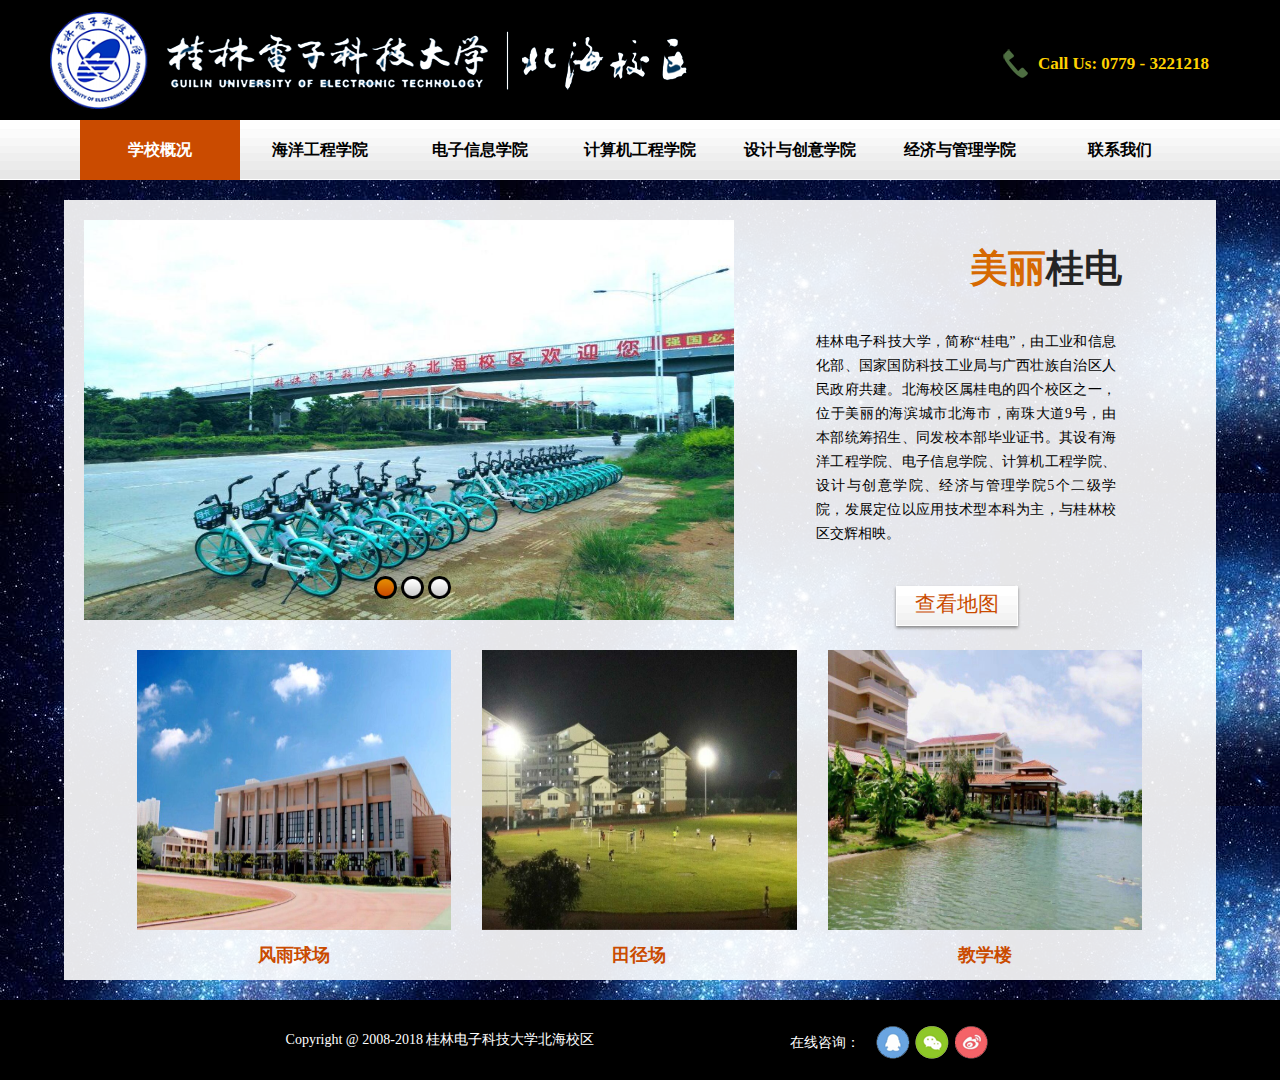
<file: index.html>
<!doctype html>
<html>
<head>
<meta charset="utf-8">
<title>桂电北海校区校园网</title>
<link rel="stylesheet" type="text/css" href="style.css">
</head>

<body>
<!--顶部区域-->
<header>
  <div class="top-row">
    <div class="main">
      <div class="wrapper"> 
        <!--logo-->
        <div class="logo1"></div>
        <div class="logo2"></div>
        <!--背景切换按钮-->
        <div class="call"><img src="contacts01.png" alt=""> <span>Call Us:  0779 - 3221218</span> </div>
      </div>
    </div>
  </div>
  <div class="clear"></div>
  <!--导航菜单区域-->
  <div class="menu-row">
    <div class="menu-border">
      <div class="mains">
        <nav>
          <ul class="menu">
            <a class="active" href="index.html">
            <li>学校概况</li>
            </a> <a href="one.html">
            <li>海洋工程学院</li>
            </a> <a href="two.html">
            <li>电子信息学院</li>
            </a> <a href="three.html">
            <li>计算机工程学院</li>
            </a> <a href="four.html">
            <li>设计与创意学院</li>
            </a> <a href="five.html">
            <li>经济与管理学院</li>
            </a> <a href="contacts.html">
            <li class="last">联系我们</li>
            </a>
          </ul>
        </nav>
      </div>
    </div>
  </div>
</header>
<!--内容-->
<div class="content">
  <div class="main">
    <div class="top"> 
      
      <!--轮播图-->
      <div class="slider" id="slider">
        <ul class="items" id="items">
          <li><img src="index01.jpg" width="650px" height="400px"></li>
          <li><img src="index02.jpg" width="650px" height="400px"></li>
          <li><img src="index03.jpg" width="650px" height="400px"></li>
        </ul>
        <ul class="pags" id="pags">
          <li class="current"><a>1</a></li>
          <li><a>2</a></li>
          <li><a>3</a></li>
        </ul>
      </div>
      <!--内容简介-->
      <div class="read"> <strong class="title"> <strong>美丽</strong><em>桂电</em> </strong>
        <p>桂林电子科技大学，简称“桂电”，由工业和信息化部、国家国防科技工业局与广西壮族自治区人民政府共建。北海校区属桂电的四个校区之一，位于美丽的海滨城市北海市，南珠大道9号，由本部统筹招生、同发校本部毕业证书。其设有海洋工程学院、电子信息学院、计算机工程学院、设计与创意学院、经济与管理学院5个二级学院，发展定位以应用技术型本科为主，与桂林校区交辉相映。</p>
        <a class="button-1" target="_self" href="https://720yun.com/t/bbb28ab5acw#scene_id=831792">查看地图</a> </div>
    </div>
    <div class="clear"></div>
    <div class="bottom">
      <div class="food">
        <div class="img"> <img src="index04.png" width="100%" height="100%"> </div>
        <div class="name">风雨球场</div>
      </div>
      <div class="food">
        <div class="img"> <img src="index05.jpg" width="100%" height="100%"> </div>
        <div class="name">田径场</div>
      </div>
      <div class="food">
        <div class="img"> <img src="index06.jpg" width="100%" height="100%"> </div>
        <div class="name">教学楼</div>
      </div>
    </div>
  </div>
</div>
<div class="clear"></div>
<!--footer-->
<footer>
  <div class="main">
    <div class="copy">Copyright @ 2008-2018 桂林电子科技大学北海校区</div>
    <div class="contact">
      <ul class="list-services">
        <li>在线咨询：</li>
        <li><a class="tooltips" target="_blank" title="facebook" href="http://wpa.qq.com/msgrd?v=3&uin=2759412263&site=qq&menu=yes"></a></li>
        <li class="item-1"><a class="tooltips" target="_blank" title="twitter" href="http://wpa.qq.com/msgrd?v=3&uin=2759412263&site=qq&menu=yes"></a></li>
        <li class="item-2"><a class="tooltips" target="_blank" title="linkedin" href="http://wpa.qq.com/msgrd?v=3&uin=2759412263&site=qq&menu=yes"></a></li>
        <li>
          <iframe src="anthem.mp3" allow="autoplay" style="display:none" id="iframeAudio"></iframe>
        </li>
      </ul>
    </div>
  </div>
</footer>
<script type="text/javascript" src="javascript.js"></script>
</body>
</html>
</file>
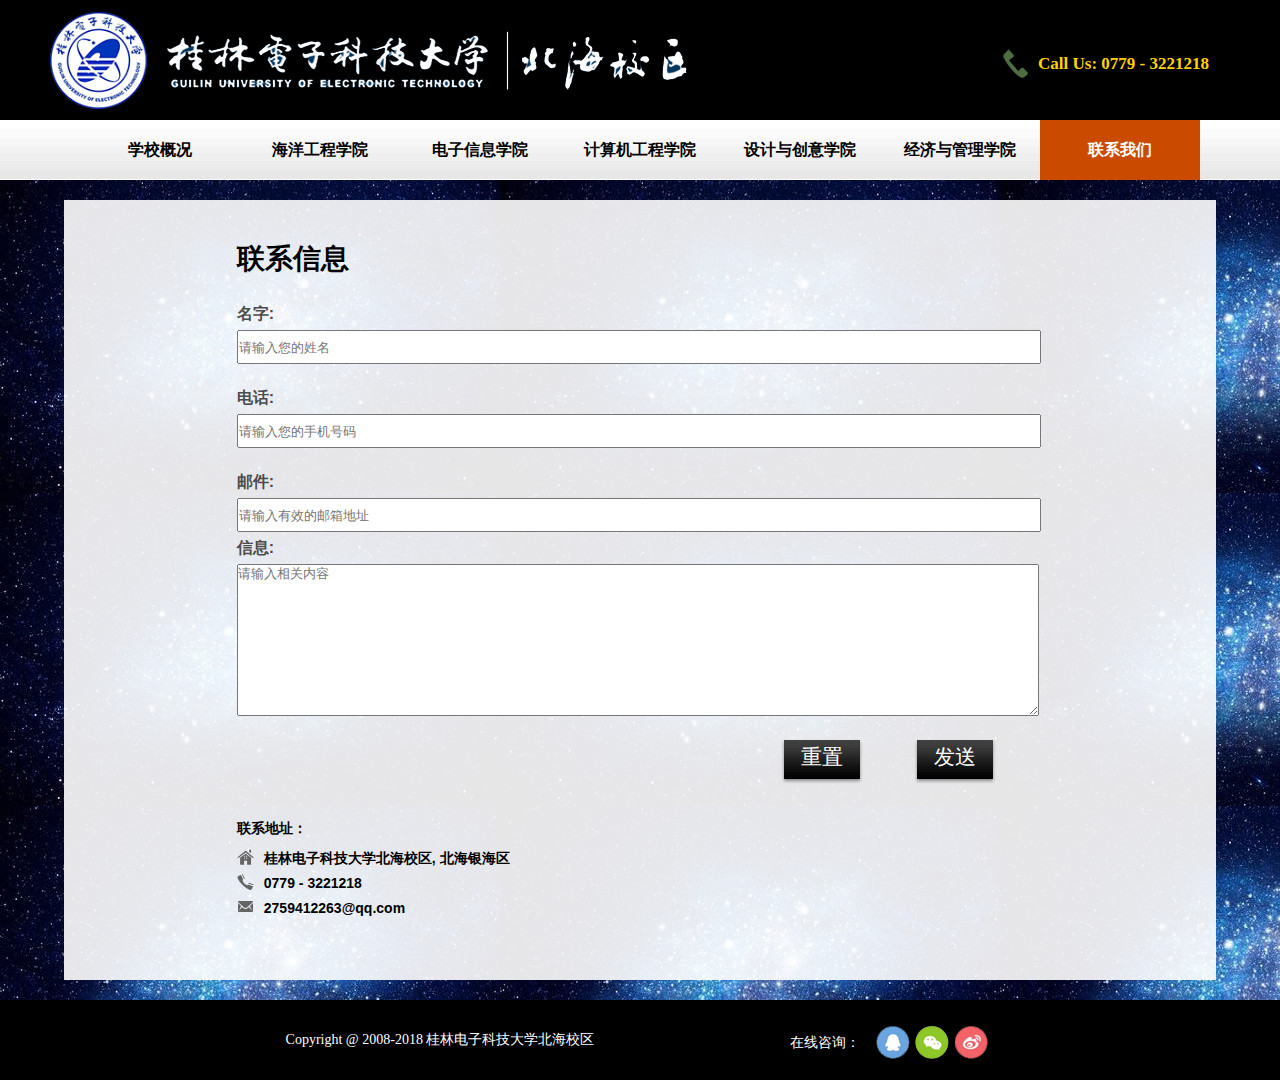
<file: contacts.html>
<!doctype html>
<html>
<head>
<meta charset="utf-8">
<title>桂电北海校区校园网</title>
<link rel="stylesheet" type="text/css" href="style.css">
</head>

<body>
<!--顶部区域-->
<header>
  <div class="top-row">
    <div class="main">
      <div class="wrapper"> 
        <!--logo-->
        <div class="logo1"></div>
        <div class="logo2"></div>
        <!--背景切换按钮-->
        <div class="call"><img src="contacts01.png" alt=""> <span>Call Us:  0779 - 3221218</span></div>
      </div>
    </div>
  </div>
  <div class="clear"></div>
  <!--导航菜单区域-->
  <div class="menu-row">
    <div class="menu-border">
      <div class="mains">
        <nav>
          <ul class="menu">
            <a href="index.html">
            <li>学校概况</li>
            </a> <a href="one.html">
            <li>海洋工程学院</li>
            </a> <a href="two.html">
            <li>电子信息学院</li>
            </a> <a href="three.html">
            <li>计算机工程学院</li>
            </a> <a href="four.html">
            <li>设计与创意学院</li>
            </a> <a href="five.html">
            <li>经济与管理学院</li>
            </a> <a href="contacts.html" class="active">
            <li class="last">联系我们</li>
            </a>
          </ul>
        </nav>
      </div>
    </div>
  </div>
</header>
<!--内容-->
<div class="content">
  <div class="main">
    <div class="left"> 
      <!--表单内容-->
      <div class="form">
        <h3>联系信息</h3>
        <div class="p3">
          <form method="post">
            <label><span class="text-form">名字:</span>
              <input name="p1" type="text" placeholder="请输入您的姓名" required/>
            </label>
            <br/>
            <label><span class="text-form">电话:</span>
              <input name="p1" type="tel" placeholder="请输入您的手机号码" required/>
            </label>
            <br/>
            <label><span class="text-form">邮件:</span>
              <input name="p2" type="text" placeholder="请输入有效的邮箱地址" required/>
            </label>
            <div class="text-form">信息:</div>
            <div class="extra-wrap">
              <textarea placeholder="请输入相关内容"></textarea>
              <div class="clear"></div>
              <div class="buttons"> <a class="button-2" href="contacts.html">重置</a> <a class="button-2" href="contacts.html" onclick="alert('发送成功，感谢您的联系！')";>发送</a></div>
            </div>
          </form>
        </div>
      </div>
      <!--联系方式-->
      <div class="method">
        <div class="dark">联系地址：</div>
        <div class="dark"> <span class="img"><img src="contacts02.png"></span><span>桂林电子科技大学北海校区, 北海银海区</span> </div>
        <div class="dark"> <span class="img"><img src="contacts03.png"></span><span>0779 - 3221218</span> </div>
        <div class="dark"> <span class="img"><img src="contacts04.png"></span><span>2759412263@qq.com</span> </div>
      </div>
    </div>
  </div>
</div>
<div class="clear"></div>
<!--footer-->
<footer>
  <div class="main">
    <div class="copy">Copyright @ 2008-2018 桂林电子科技大学北海校区</div>
    <div class="contact">
      <ul class="list-services">
        <li>在线咨询：</li>
        <li><a class="tooltips" target="_blank" title="facebook" href="http://wpa.qq.com/msgrd?v=3&uin=2759412263&site=qq&menu=yes"></a></li>
        <li class="item-1"><a class="tooltips" target="_blank" title="twitter" href="http://wpa.qq.com/msgrd?v=3&uin=2759412263&site=qq&menu=yes"></a></li>
        <li class="item-2"><a class="tooltips" target="_blank" title="linkedin" href="http://wpa.qq.com/msgrd?v=3&uin=2759412263&site=qq&menu=yes"></a></li>
      </ul>
    </div>
  </div>
</footer>
<script type="text/javascript" src="scrollbar.js"></script>
</body>
</html>
</file>
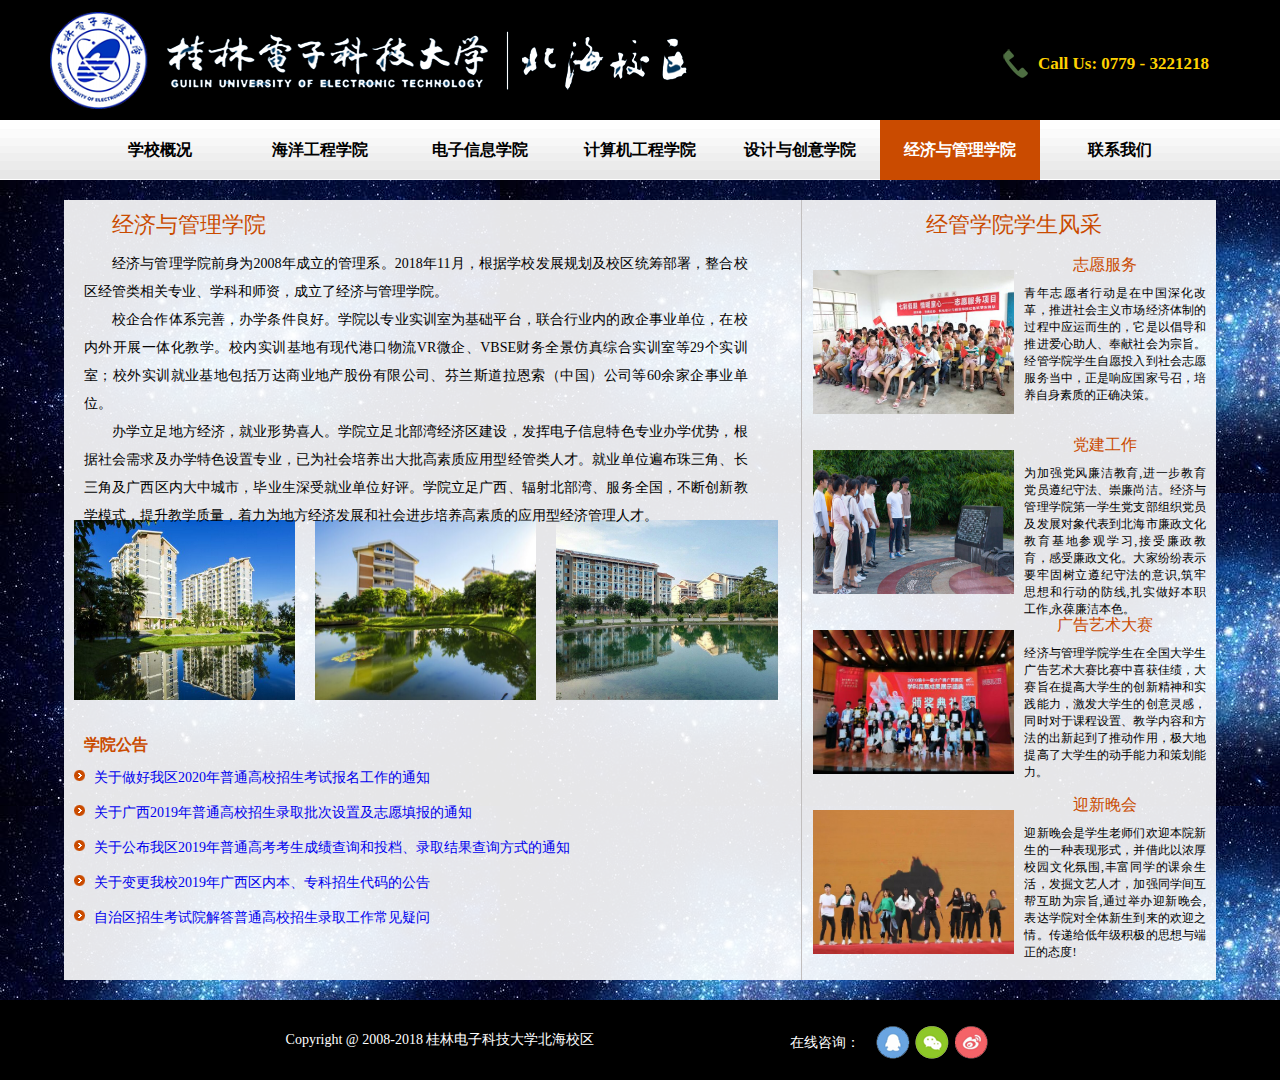
<file: five.html>
<!doctype html>
<html>
<head>
<meta charset="utf-8">
<title>桂电北海校区校园网</title>
<link rel="stylesheet" type="text/css" href="style.css">
</head>

<body>
<!--顶部区域-->
<header>
  <div class="top-row">
    <div class="main">
      <div class="wrapper"> 
        <!--logo-->
        <div class="logo1"></div>
        <div class="logo2"></div>
        <!--背景切换按钮-->
        <div class="call"><img src="contacts01.png" alt=""> <span>Call Us:  0779 - 3221218</span> </div>
      </div>
    </div>
  </div>
  <div class="clear"></div>
  <!--导航菜单区域-->
  <div class="menu-row">
    <div class="menu-border">
      <div class="mains">
        <nav>
          <ul class="menu">
            <a href="index.html">
            <li>学校概况</li>
            </a> <a href="one.html">
            <li>海洋工程学院</li>
            </a> <a href="two.html">
            <li>电子信息学院</li>
            </a> <a href="three.html">
            <li>计算机工程学院</li>
            </a> <a href="four.html">
            <li>设计与创意学院</li>
            </a> <a href="five.html" class="active">
            <li>经济与管理学院</li>
            </a> <a href="contacts.html">
            <li class="last">联系我们</li>
            </a>
          </ul>
        </nav>
      </div>
    </div>
  </div>
</header>
<!--内容-->
<div class="content">
  <div class="main"> 
    <!--左边-->
    <div class="left-content">
      <div class="top-content">
        <div class="title1">经济与管理学院</div>
        <div class="introduce"> 经济与管理学院前身为2008年成立的管理系。2018年11月，根据学校发展规划及校区统筹部署，整合校区经管类相关专业、学科和师资，成立了经济与管理学院。<br/>
          <p>校企合作体系完善，办学条件良好。学院以专业实训室为基础平台，联合行业内的政企事业单位，在校内外开展一体化教学。校内实训基地有现代港口物流VR微企、VBSE财务全景仿真综合实训室等29个实训室；校外实训就业基地包括万达商业地产股份有限公司、芬兰斯道拉恩索（中国）公司等60余家企事业单位。</p>
          <p>办学立足地方经济，就业形势喜人。学院立足北部湾经济区建设，发挥电子信息特色专业办学优势，根据社会需求及办学特色设置专业，已为社会培养出大批高素质应用型经管类人才。就业单位遍布珠三角、长三角及广西区内大中城市，毕业生深受就业单位好评。学院立足广西、辐射北部湾、服务全国，不断创新教学模式，提升教学质量，着力为地方经济发展和社会进步培养高素质的应用型经济管理人才。</p>
        </div>
        <div class="show">
          <div class="showImg"> <img src="five01.png" width="100%" height="100%"> </div>
          <div class="showImg"> <img src="five02.png" width="100%" height="100%"> </div>
          <div class="showImg"> <img src="five03.jpg" width="100%" height="100%"> </div>
        </div>
      </div>
      <div class="bottom-content">
        <div class="relative">学院公告</div>
        <div class="news">
          <div class="icon"> <img src="share01.png"> </div>
          <div class="new"> <a href="https://www.guet.edu.cn/zs/info/1057/2206.htm">关于做好我区2020年普通高校招生考试报名工作的通知</a> </div>
        </div>
        <div class="news">
          <div class="icon"> <img src="share01.png"> </div>
          <div class="new"> <a href="https://www.guet.edu.cn/zs/info/1057/2114.htm">关于广西2019年普通高校招生录取批次设置及志愿填报的通知</a> </div>
        </div>
        <div class="news">
          <div class="icon"> <img src="share01.png"> </div>
          <div class="new"> <a href="https://www.guet.edu.cn/zs/info/1057/2115.htm">关于公布我区2019年普通高考考生成绩查询和投档、录取结果查询方式的通知</a> </div>
        </div>
        <div class="news">
          <div class="icon"> <img src="share01.png"> </div>
          <div class="new"> <a href="https://www.guet.edu.cn/zs/info/1057/2094.htm">关于变更我校2019年广西区内本、专科招生代码的公告</a> </div>
        </div>
        <div class="news">
          <div class="icon"> <img src="share01.png"> </div>
          <div class="new"> <a href="https://www.guet.edu.cn/zs/info/1057/1630.htm">自治区招生考试院解答普通高校招生录取工作常见疑问</a> </div>
        </div>
      </div>
    </div>
    <div class="splice"></div>
    <!--右边-->
    <div class="right-content">
      <div class="scenery">经管学院学生风采</div>
      <div class="items">
        <div class="items-left"> <img src="five04.png" width="100%" height="80%"> </div>
        <div class="items-right">
          <div class="items-title">志愿服务</div>
          <div class="items-content"> 青年志愿者行动是在中国深化改革，推进社会主义市场经济体制的过程中应运而生的，它是以倡导和推进爱心助人、奉献社会为宗旨。经管学院学生自愿投入到社会志愿服务当中，正是响应国家号召，培养自身素质的正确决策。 </div>
        </div>
      </div>
      <div class="items">
        <div class="items-left"> <img src="five05.png" width="100%" height="80%"> </div>
        <div class="items-right">
          <div class="items-title">党建工作</div>
          <div class="items-content"> 为加强党风廉洁教育,进一步教育党员遵纪守法、崇廉尚洁。经济与管理学院第一学生党支部组织党员及发展对象代表到北海市廉政文化教育基地参观学习,接受廉政教育，感受廉政文化。大家纷纷表示要牢固树立遵纪守法的意识,筑牢思想和行动的防线,扎实做好本职工作,永葆廉洁本色。 </div>
        </div>
      </div>
      <div class="items">
        <div class="items-left"> <img src="five06.png" width="100%" height="80%"> </div>
        <div class="items-right">
          <div class="items-title">广告艺术大赛</div>
          <div class="items-content"> 经济与管理学院学生在全国大学生广告艺术大赛比赛中喜获佳绩，大赛旨在提高大学生的创新精神和实践能力，激发大学生的创意灵感，同时对于课程设置、教学内容和方法的出新起到了推动作用，极大地提高了大学生的动手能力和策划能力。 </div>
        </div>
      </div>
      <div class="items">
        <div class="items-left"> <img src="five07.png" width="100%" height="80%"> </div>
        <div class="items-right">
          <div class="items-title">迎新晚会</div>
          <div class="items-content"> 迎新晚会是学生老师们欢迎本院新生的一种表现形式，并借此以浓厚校园文化氛围,丰富同学的课余生活，发掘文艺人才，加强同学间互帮互助为宗旨,通过举办迎新晚会,表达学院对全体新生到来的欢迎之情。传递给低年级积极的思想与端正的态度! </div>
        </div>
      </div>
    </div>
  </div>
</div>
<div class="clear"></div>
<!--footer-->
<footer>
  <div class="main">
    <div class="copy">Copyright @ 2008-2018 桂林电子科技大学北海校区</div>
    <div class="contact">
      <ul class="list-services">
        <li>在线咨询：</li>
        <li><a class="tooltips" target="_blank" title="facebook" href="http://wpa.qq.com/msgrd?v=3&uin=2759412263&site=qq&menu=yes"></a></li>
        <li class="item-1"><a class="tooltips" target="_blank" title="twitter" href="http://wpa.qq.com/msgrd?v=3&uin=2759412263&site=qq&menu=yes"></a></li>
        <li class="item-2"><a class="tooltips" target="_blank" title="linkedin" href="http://wpa.qq.com/msgrd?v=3&uin=2759412263&site=qq&menu=yes"></a></li>
      </ul>
    </div>
  </div>
</footer>
</body>
</html>
</file>
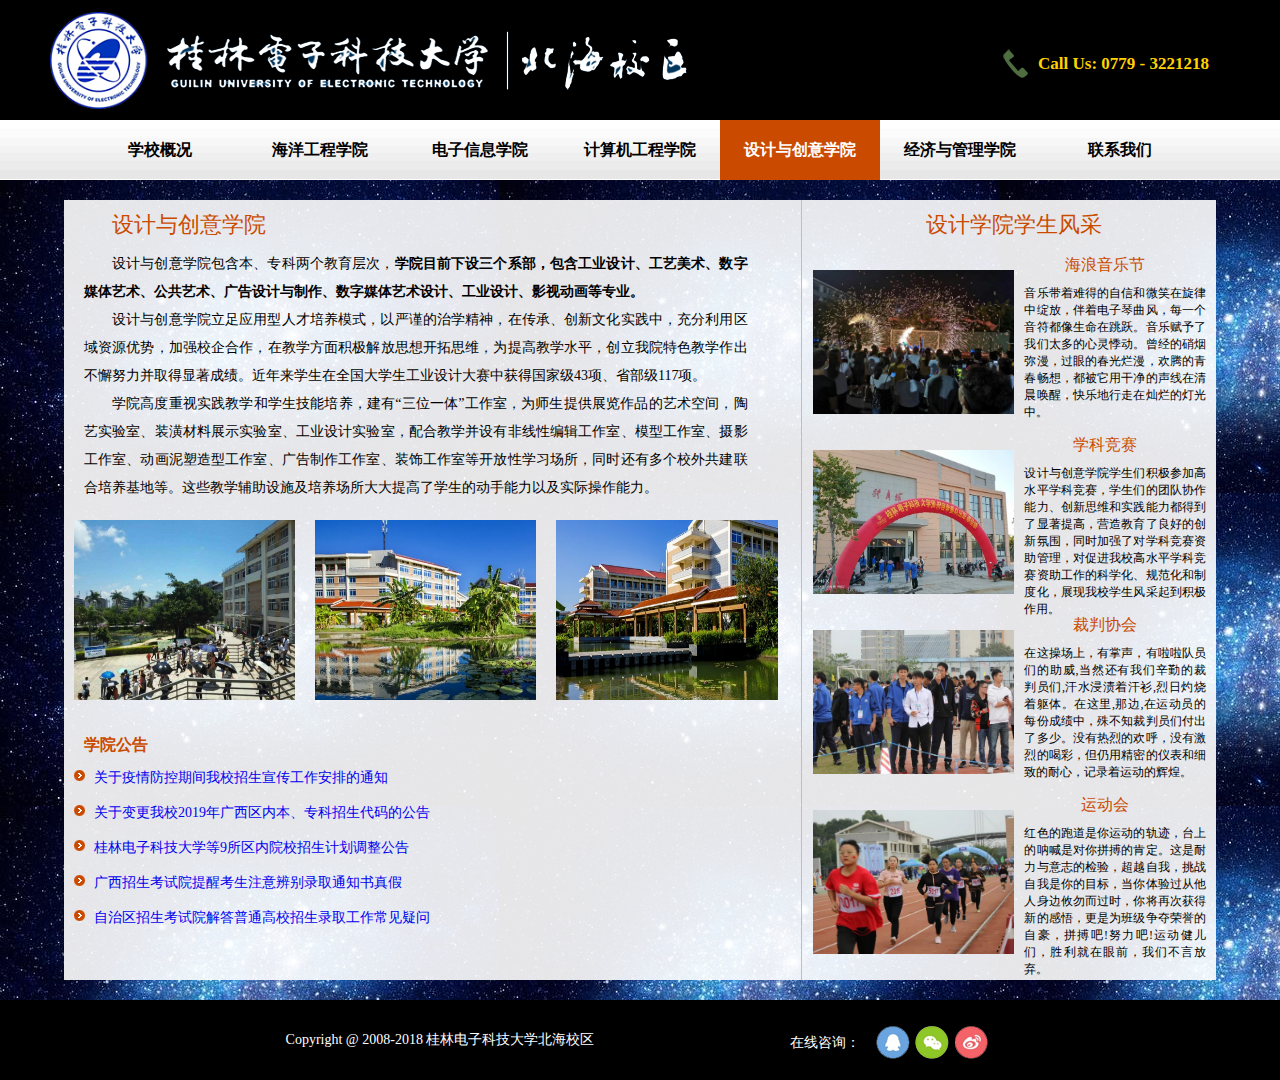
<file: four.html>
<!doctype html>
<html>
<head>
<meta charset="utf-8">
<title>桂电北海校区校园网</title>
<link rel="stylesheet" type="text/css" href="style.css">
</head>

<body>
<!--顶部区域-->
<header>
  <div class="top-row">
    <div class="main">
      <div class="wrapper"> 
        <!--logo-->
        <div class="logo1"></div>
        <div class="logo2"></div>
        <!--背景切换按钮-->
        <div class="call"><img src="contacts01.png" alt=""> <span>Call Us:  0779 - 3221218</span> </div>
      </div>
    </div>
  </div>
  <div class="clear"></div>
  <!--导航菜单区域-->
  <div class="menu-row">
    <div class="menu-border">
      <div class="mains">
        <nav>
          <ul class="menu">
            <a href="index.html">
            <li>学校概况</li>
            </a> <a href="one.html">
            <li>海洋工程学院</li>
            </a> <a href="two.html">
            <li>电子信息学院</li>
            </a> <a href="three.html">
            <li>计算机工程学院</li>
            </a> <a href="four.html" class="active">
            <li>设计与创意学院</li>
            </a> <a href="five.html">
            <li>经济与管理学院</li>
            </a> <a href="contacts.html">
            <li class="last">联系我们</li>
            </a>
          </ul>
        </nav>
      </div>
    </div>
  </div>
</header>
<!--内容-->
<div class="content">
  <div class="main"> 
    <!--左边-->
    <div class="left-content">
      <div class="top-content">
        <div class="title1">设计与创意学院</div>
        <div class="introduce"> 设计与创意学院包含本、专科两个教育层次，<b>学院目前下设三个系部，包含工业设计、工艺美术、数字媒体艺术、公共艺术、广告设计与制作、数字媒体艺术设计、工业设计、影视动画等专业。</b><br/>
          <p>设计与创意学院立足应用型人才培养模式，以严谨的治学精神，在传承、创新文化实践中，充分利用区域资源优势，加强校企合作，在教学方面积极解放思想开拓思维，为提高教学水平，创立我院特色教学作出不懈努力并取得显著成绩。近年来学生在全国大学生工业设计大赛中获得国家级43项、省部级117项。</p>
          <p>学院高度重视实践教学和学生技能培养，建有“三位一体”工作室，为师生提供展览作品的艺术空间，陶艺实验室、装潢材料展示实验室、工业设计实验室，配合教学并设有非线性编辑工作室、模型工作室、摄影工作室、动画泥塑造型工作室、广告制作工作室、装饰工作室等开放性学习场所，同时还有多个校外共建联合培养基地等。这些教学辅助设施及培养场所大大提高了学生的动手能力以及实际操作能力。
          
          <p> 
        </div>
        <div class="show">
          <div class="showImg"> <img src="four01.jpg" width="100%" height="100%"> </div>
          <div class="showImg"> <img src="four02.png" width="100%" height="100%"> </div>
          <div class="showImg"> <img src="four03.png" width="100%" height="100%"> </div>
        </div>
      </div>
      <div class="bottom-content">
        <div class="relative">学院公告</div>
        <div class="news">
          <div class="icon"> <img src="share01.png"> </div>
          <div class="new"> <a href="https://www.guet.edu.cn/zs/info/1057/2256.htm">关于疫情防控期间我校招生宣传工作安排的通知 </a> </div>
        </div>
        <div class="news">
          <div class="icon"> <img src="share01.png"> </div>
          <div class="new"> <a href="https://www.guet.edu.cn/zs/info/1057/2094.htm">关于变更我校2019年广西区内本、专科招生代码的公告</a> </div>
        </div>
        <div class="news">
          <div class="icon"> <img src="share01.png"> </div>
          <div class="new"> <a href="https://www.guet.edu.cn/zs/info/1057/1805.htm">桂林电子科技大学等9所区内院校招生计划调整公告</a> </div>
        </div>
        <div class="news">
          <div class="icon"> <img src="share01.png"> </div>
          <div class="new"> <a href="https://www.guet.edu.cn/zs/info/1057/1628.htm">广西招生考试院提醒考生注意辨别录取通知书真假</a> </div>
        </div>
        <div class="news">
          <div class="icon"> <img src="share01.png"> </div>
          <div class="new"> <a href="https://www.guet.edu.cn/zs/info/1057/1630.htm">自治区招生考试院解答普通高校招生录取工作常见疑问</a> </div>
        </div>
      </div>
    </div>
    <div class="splice"></div>
    <!--右边-->
    <div class="right-content">
      <div class="scenery">设计学院学生风采</div>
      <div class="items">
        <div class="items-left"> <img src="four04.jpg" width="100%" height="80%"> </div>
        <div class="items-right">
          <div class="items-title">海浪音乐节</div>
          <div class="items-content"> 音乐带着难得的自信和微笑在旋律中绽放，伴着电子琴曲风，每一个音符都像生命在跳跃。音乐赋予了我们太多的心灵悸动。曾经的硝烟弥漫，过眼的春光烂漫，欢腾的青春畅想，都被它用干净的声线在清晨唤醒，快乐地行走在灿烂的灯光中。 </div>
        </div>
      </div>
      <div class="items">
        <div class="items-left"> <img src="four05.png" width="100%" height="80%"> </div>
        <div class="items-right">
          <div class="items-title">学科竞赛</div>
          <div class="items-content"> 设计与创意学院学生们积极参加高水平学科竞赛，学生们的团队协作能力、创新思维和实践能力都得到了显著提高，营造教育了良好的创新氛围，同时加强了对学科竞赛资助管理，对促进我校高水平学科竞赛资助工作的科学化、规范化和制度化，展现我校学生风采起到积极作用。 </div>
        </div>
      </div>
      <div class="items">
        <div class="items-left"> <img src="four06.png" width="100%" height="80%"> </div>
        <div class="items-right">
          <div class="items-title">裁判协会</div>
          <div class="items-content"> 在这操场上，有掌声，有啦啦队员们的助威,当然还有我们辛勤的裁判员们,汗水浸渍着汗衫,烈日灼烧着躯体。在这里,那边,在运动员的每份成绩中，殊不知裁判员们付出了多少。没有热烈的欢呼，没有激烈的喝彩，但仍用精密的仪表和细致的耐心，记录着运动的辉煌。 </div>
        </div>
      </div>
      <div class="items">
        <div class="items-left"> <img src="four07.png" width="100%" height="80%"> </div>
        <div class="items-right">
          <div class="items-title">运动会</div>
          <div class="items-content"> 红色的跑道是你运动的轨迹，台上的呐喊是对你拼搏的肯定。这是耐力与意志的检验，超越自我，挑战自我是你的目标，当你体验过从他人身边攸勿而过时，你将再次获得新的感悟，更是为班级争夺荣誉的自豪，拼搏吧!努力吧!运动健儿们，胜利就在眼前，我们不言放弃。</div>
        </div>
      </div>
    </div>
  </div>
</div>
<div class="clear"></div>
<!--footer-->
<footer>
  <div class="main">
    <div class="copy">Copyright @ 2008-2018 桂林电子科技大学北海校区</div>
    <div class="contact">
      <ul class="list-services">
        <li>在线咨询：</li>
        <li><a class="tooltips" target="_blank" title="facebook" href="http://wpa.qq.com/msgrd?v=3&uin=2759412263&site=qq&menu=yes"></a></li>
        <li class="item-1"><a class="tooltips" target="_blank" title="twitter" href="http://wpa.qq.com/msgrd?v=3&uin=2759412263&site=qq&menu=yes"></a></li>
        <li class="item-2"><a class="tooltips" target="_blank" title="linkedin" href="http://wpa.qq.com/msgrd?v=3&uin=2759412263&site=qq&menu=yes"></a></li>
      </ul>
    </div>
  </div>
</footer>
</body>
</html>
</file>
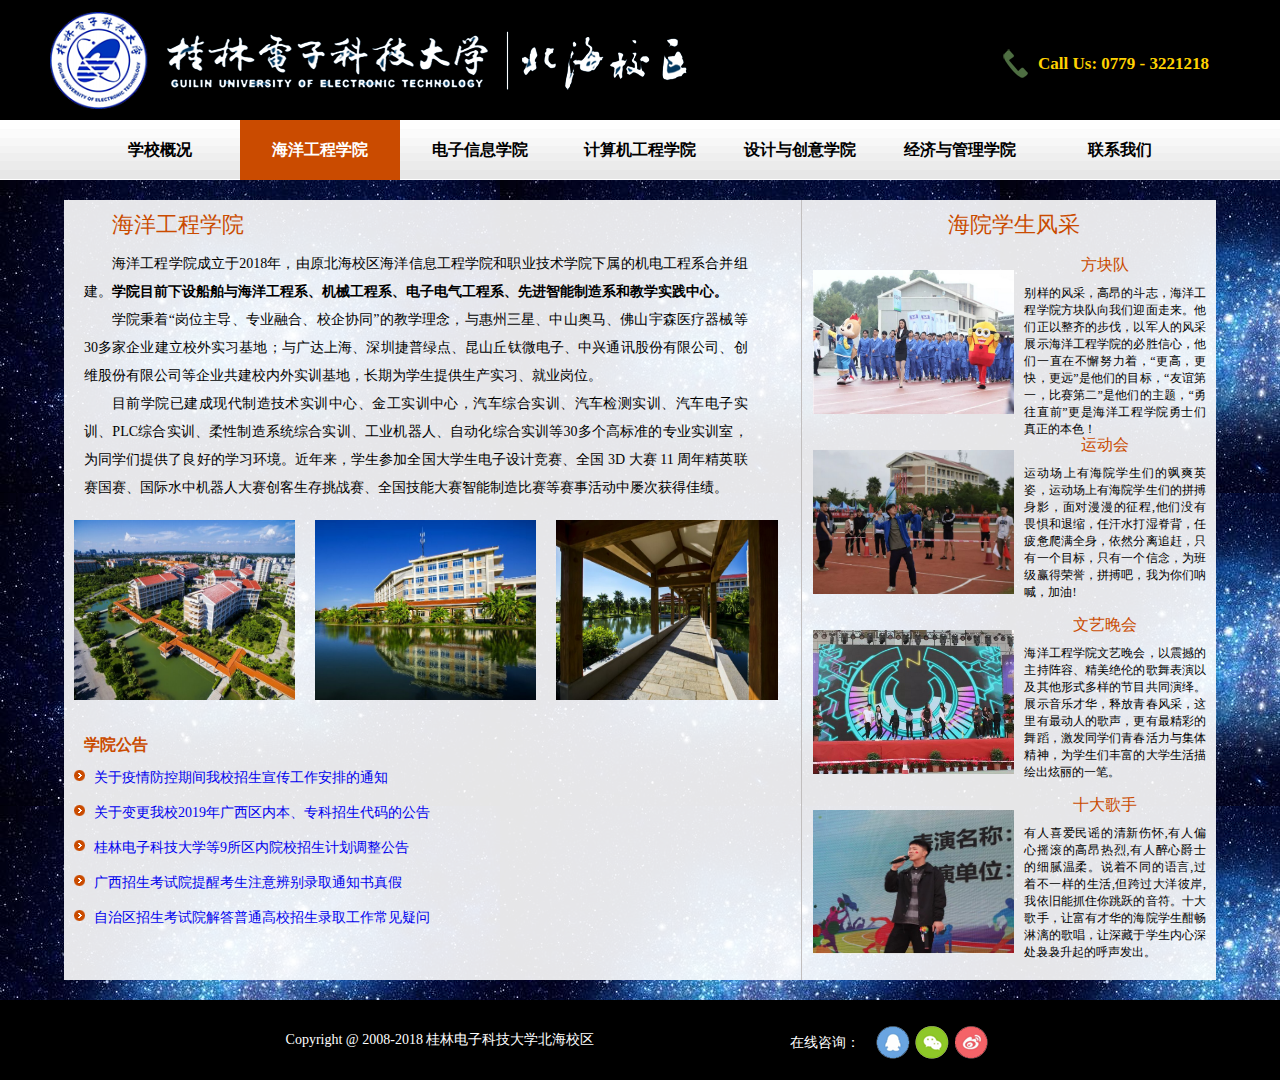
<file: one.html>
<!doctype html>
<html>
<head>
<meta charset="utf-8">
<title>桂电北海校区校园网</title>
<link rel="stylesheet" type="text/css" href="style.css">
</head>

<body>
<!--顶部区域-->
<header>
  <div class="top-row">
    <div class="main">
      <div class="wrapper"> 
        <!--logo-->
        <div class="logo1"></div>
        <div class="logo2"></div>
        <!--背景切换按钮-->
        <div class="call"><img src="contacts01.png" alt=""> <span>Call Us:  0779 - 3221218</span> </div>
      </div>
    </div>
  </div>
  <div class="clear"></div>
  <!--导航菜单区域-->
  <div class="menu-row">
    <div class="menu-border">
      <div class="mains">
        <nav>
          <ul class="menu">
            <a href="index.html">
            <li>学校概况</li>
            </a> <a href="one.html"  class="active">
            <li>海洋工程学院</li>
            </a> <a href="two.html">
            <li>电子信息学院</li>
            </a> <a href="three.html">
            <li>计算机工程学院</li>
            </a> <a href="four.html">
            <li>设计与创意学院</li>
            </a> <a href="five.html">
            <li>经济与管理学院</li>
            </a> <a href="contacts.html">
            <li class="last">联系我们</li>
            </a>
          </ul>
        </nav>
      </div>
    </div>
  </div>
</header>
<!--内容-->
<div class="content">
  <div class="main"> 
    <!--左边-->
    <div class="left-content">
      <div class="top-content">
        <div class="title1">海洋工程学院</div>
        <div class="introduce">海洋工程学院成立于2018年，由原北海校区海洋信息工程学院和职业技术学院下属的机电工程系合并组建。<b>学院目前下设船舶与海洋工程系、机械工程系、电子电气工程系、先进智能制造系和教学实践中心。</b><br/>
          <p>学院秉着“岗位主导、专业融合、校企协同”的教学理念，与惠州三星、中山奥马、佛山宇森医疗器械等30多家企业建立校外实习基地；与广达上海、深圳捷普绿点、昆山丘钛微电子、中兴通讯股份有限公司、创维股份有限公司等企业共建校内外实训基地，长期为学生提供生产实习、就业岗位。</p>
          <p>目前学院已建成现代制造技术实训中心、金工实训中心，汽车综合实训、汽车检测实训、汽车电子实训、PLC综合实训、柔性制造系统综合实训、工业机器人、自动化综合实训等30多个高标准的专业实训室，为同学们提供了良好的学习环境。近年来，学生参加全国大学生电子设计竞赛、全国 3D 大赛 11 周年精英联赛国赛、国际水中机器人大赛创客生存挑战赛、全国技能大赛智能制造比赛等赛事活动中屡次获得佳绩。</p>
        </div>
        <div class="show">
          <div class="showImg"> <img src="one01.png" width="100%" height="100%"> </div>
          <div class="showImg"> <img src="one02.png" width="100%" height="100%"> </div>
          <div class="showImg"> <img src="one03.png" width="100%" height="100%"> </div>
        </div>
      </div>
      <div class="bottom-content">
        <div class="relative">学院公告</div>
        <div class="news">
          <div class="icon"> <img src="share01.png"> </div>
          <div class="new"> <a href="https://www.guet.edu.cn/zs/info/1057/2256.htm">关于疫情防控期间我校招生宣传工作安排的通知 </a> </div>
        </div>
        <div class="news">
          <div class="icon"> <img src="share01.png"> </div>
          <div class="new"> <a href="https://www.guet.edu.cn/zs/info/1057/2094.htm">关于变更我校2019年广西区内本、专科招生代码的公告</a> </div>
        </div>
        <div class="news">
          <div class="icon"> <img src="share01.png"> </div>
          <div class="new"> <a href="https://www.guet.edu.cn/zs/info/1057/1805.htm">桂林电子科技大学等9所区内院校招生计划调整公告</a> </div>
        </div>
        <div class="news">
          <div class="icon"> <img src="share01.png"> </div>
          <div class="new"> <a href="https://www.guet.edu.cn/zs/info/1057/1628.htm">广西招生考试院提醒考生注意辨别录取通知书真假</a> </div>
        </div>
        <div class="news">
          <div class="icon"> <img src="share01.png"> </div>
          <div class="new"> <a href="https://www.guet.edu.cn/zs/info/1057/1630.htm">自治区招生考试院解答普通高校招生录取工作常见疑问</a> </div>
        </div>
      </div>
    </div>
    <div class="splice"></div>
    <!--右边-->
    <div class="right-content">
      <div class="scenery">海院学生风采</div>
      <div class="items">
        <div class="items-left"> <img src="one04.png" width="100%" height="80%"> </div>
        <div class="items-right">
          <div class="items-title">方块队</div>
          <div class="items-content"> 别样的风采，高昂的斗志，海洋工程学院方块队向我们迎面走来。他们正以整齐的步伐，以军人的风采展示海洋工程学院的必胜信心，他们一直在不懈努力着，“更高，更快，更远”是他们的目标，“友谊第一，比赛第二”是他们的主题，“勇往直前”更是海洋工程学院勇士们真正的本色！ </div>
        </div>
      </div>
      <div class="items">
        <div class="items-left"> <img src="one05.png" width="100%" height="80%"> </div>
        <div class="items-right">
          <div class="items-title">运动会</div>
          <div class="items-content"> 运动场上有海院学生们的飒爽英姿，运动场上有海院学生们的拼搏身影，面对漫漫的征程,他们没有畏惧和退缩，任汗水打湿脊背，任疲惫爬满全身，依然分离追赶，只有一个目标，只有一个信念，为班级赢得荣誉，拼搏吧，我为你们呐喊，加油!</div>
        </div>
      </div>
      <div class="items">
        <div class="items-left"> <img src="one06.png" width="100%" height="80%"> </div>
        <div class="items-right">
          <div class="items-title">文艺晚会</div>
          <div class="items-content"> 海洋工程学院文艺晚会，以震撼的主持阵容、精美绝伦的歌舞表演以及其他形式多样的节目共同演绎。展示音乐才华，释放青春风采，这里有最动人的歌声，更有最精彩的舞蹈，激发同学们青春活力与集体精神，为学生们丰富的大学生活描绘出炫丽的一笔。</div>
        </div>
      </div>
      <div class="items">
        <div class="items-left"> <img src="one07.png" width="100%" height="80%"> </div>
        <div class="items-right">
          <div class="items-title">十大歌手</div>
          <div class="items-content"> 有人喜爱民谣的清新伤怀,有人偏心摇滚的高昂热烈,有人醉心爵士的细腻温柔。说着不同的语言,过着不一样的生活,但跨过大洋彼岸,我依旧能抓住你跳跃的音符。十大歌手，让富有才华的海院学生酣畅淋漓的歌唱，让深藏于学生内心深处袅袅升起的呼声发出。 </div>
        </div>
      </div>
    </div>
  </div>
</div>
<div class="clear"></div>
<!--footer-->
<footer>
  <div class="main">
    <div class="copy">Copyright @ 2008-2018 桂林电子科技大学北海校区</div>
    <div class="contact">
      <ul class="list-services">
        <li>在线咨询：</li>
        <li><a class="tooltips" title="facebook" target="_blank" href="http://wpa.qq.com/msgrd?v=3&uin=2759412263&site=qq&menu=yes"></a></li>
        <li class="item-1"><a class="tooltips" target="_blank" title="twitter" href="http://wpa.qq.com/msgrd?v=3&uin=2759412263&site=qq&menu=yes"></a></li>
        <li class="item-2"><a class="tooltips" target="_blank" title="linkedin" href="http://wpa.qq.com/msgrd?v=3&uin=2759412263&site=qq&menu=yes"></a></li>
      </ul>
    </div>
  </div>
</footer>
</body>
</html>
</file>
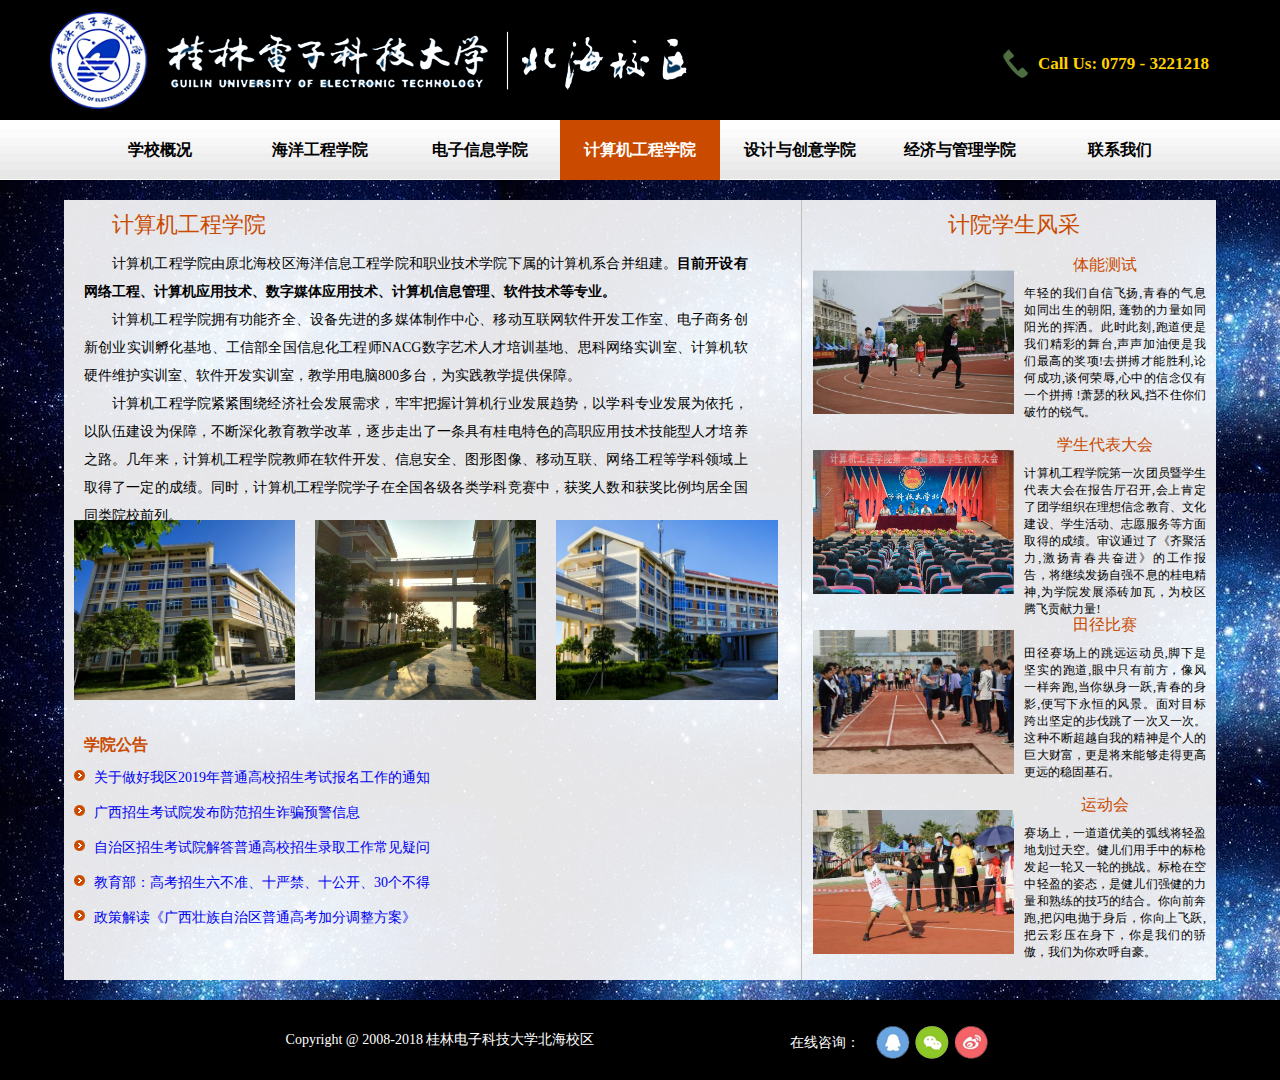
<file: three.html>
<!doctype html>
<html>
<head>
<meta charset="utf-8">
<title>桂电北海校区校园网</title>
<link rel="stylesheet" type="text/css" href="style.css">
</head>

<body>
<!--顶部区域-->
<header>
  <div class="top-row">
    <div class="main">
      <div class="wrapper"> 
        <!--logo-->
        <div class="logo1"></div>
        <div class="logo2"></div>
        <!--背景切换按钮-->
        <div class="call"><img src="contacts01.png" alt=""> <span>Call Us:  0779 - 3221218</span> </div>
      </div>
    </div>
  </div>
  <div class="clear"></div>
  <!--导航菜单区域-->
  <div class="menu-row">
    <div class="menu-border">
      <div class="mains">
        <nav>
          <ul class="menu">
            <a href="index.html">
            <li>学校概况</li>
            </a> <a href="one.html">
            <li>海洋工程学院</li>
            </a> <a href="two.html">
            <li>电子信息学院</li>
            </a> <a href="three.html" class="active">
            <li>计算机工程学院</li>
            </a> <a href="four.html">
            <li>设计与创意学院</li>
            </a> <a href="five.html">
            <li>经济与管理学院</li>
            </a> <a href="contacts.html">
            <li class="last">联系我们</li>
            </a>
          </ul>
        </nav>
      </div>
    </div>
  </div>
</header>
<!--内容-->
<div class="content">
  <div class="main"> 
    <!--左边-->
    <div class="left-content">
      <div class="top-content">
        <div class="title1">计算机工程学院</div>
        <div class="introduce"> 计算机工程学院由原北海校区海洋信息工程学院和职业技术学院下属的计算机系合并组建。<b>目前开设有网络工程、计算机应用技术、数字媒体应用技术、计算机信息管理、软件技术等专业。</b><br/>
          <p>计算机工程学院拥有功能齐全、设备先进的多媒体制作中心、移动互联网软件开发工作室、电子商务创新创业实训孵化基地、工信部全国信息化工程师NACG数字艺术人才培训基地、思科网络实训室、计算机软硬件维护实训室、软件开发实训室，教学用电脑800多台，为实践教学提供保障。</p>
          <p>计算机工程学院紧紧围绕经济社会发展需求，牢牢把握计算机行业发展趋势，以学科专业发展为依托，以队伍建设为保障，不断深化教育教学改革，逐步走出了一条具有桂电特色的高职应用技术技能型人才培养之路。几年来，计算机工程学院教师在软件开发、信息安全、图形图像、移动互联、网络工程等学科领域上取得了一定的成绩。同时，计算机工程学院学子在全国各级各类学科竞赛中，获奖人数和获奖比例均居全国同类院校前列。</p>
        </div>
        <div class="show">
          <div class="showImg"> <img src="three01.png" width="100%" height="100%"> </div>
          <div class="showImg"> <img src="three02.jpg" width="100%" height="100%"> </div>
          <div class="showImg"> <img src="three03.png" width="100%" height="100%"> </div>
        </div>
      </div>
      <div class="bottom-content">
        <div class="relative">学院公告</div>
        <div class="news">
          <div class="icon"> <img src="share01.png"> </div>
          <div class="new"> <a href="https://www.guet.edu.cn/zs/info/1057/1885.htm">关于做好我区2019年普通高校招生考试报名工作的通知</a> </div>
        </div>
        <div class="news">
          <div class="icon"> <img src="share01.png"> </div>
          <div class="new"> <a href="https://www.guet.edu.cn/zs/info/1057/1629.htm">广西招生考试院发布防范招生诈骗预警信息</a> </div>
        </div>
        <div class="news">
          <div class="icon"> <img src="share01.png"> </div>
          <div class="new"> <a href="https://www.guet.edu.cn/zs/info/1057/1630.htm">自治区招生考试院解答普通高校招生录取工作常见疑问</a> </div>
        </div>
        <div class="news">
          <div class="icon"> <img src="share01.png"> </div>
          <div class="new"> <a href="https://www.guet.edu.cn/zs/info/1051/2304.htm"> 教育部：高考招生六不准、十严禁、十公开、30个不得</a> </div>
        </div>
        <div class="news">
          <div class="icon"> <img src="share01.png"> </div>
          <div class="new"> <a href="https://www.guet.edu.cn/zs/info/1051/2278.htm">政策解读《广西壮族自治区普通高考加分调整方案》</a> </div>
        </div>
      </div>
    </div>
    <div class="splice"></div>
    <!--右边-->
    <div class="right-content">
      <div class="scenery">计院学生风采</div>
      <div class="items">
        <div class="items-left"> <img src="three04.png" width="100%" height="80%"> </div>
        <div class="items-right">
          <div class="items-title">体能测试</div>
          <div class="items-content"> 年轻的我们自信飞扬,青春的气息如同出生的朝阳, 蓬勃的力量如同阳光的挥洒。此时此刻,跑道便是我们精彩的舞台,声声加油便是我们最高的奖项!去拼搏才能胜利,论何成功,谈何荣辱,心中的信念仅有一个拼搏 !萧瑟的秋风,挡不住你们破竹的锐气。 </div>
        </div>
      </div>
      <div class="items">
        <div class="items-left"> <img src="three05.png" width="100%" height="80%"> </div>
        <div class="items-right">
          <div class="items-title">学生代表大会</div>
          <div class="items-content"> 计算机工程学院第一次团员暨学生代表大会在报告厅召开,会上肯定了团学组织在理想信念教育、文化建设、学生活动、志愿服务等方面取得的成绩。审议通过了《齐聚活力,激扬青春共奋进》的工作报告，将继续发扬自强不息的桂电精神,为学院发展添砖加瓦，为校区腾飞贡献力量! </div>
        </div>
      </div>
      <div class="items">
        <div class="items-left"> <img src="three06.png" width="100%" height="80%"> </div>
        <div class="items-right">
          <div class="items-title">田径比赛</div>
          <div class="items-content"> 田径赛场上的跳远运动员,脚下是坚实的跑道,眼中只有前方，像风一样奔跑,当你纵身一跃,青春的身影,便写下永恒的风景。面对目标跨出坚定的步伐跳了一次又一次。这种不断超越自我的精神是个人的巨大财富，更是将来能够走得更高更远的稳固基石。 </div>
        </div>
      </div>
      <div class="items">
        <div class="items-left"> <img src="three07.png" width="100%" height="80%"> </div>
        <div class="items-right">
          <div class="items-title">运动会</div>
          <div class="items-content"> 赛场上，一道道优美的弧线将轻盈地划过天空。健儿们用手中的标枪发起一轮又一轮的挑战。标枪在空中轻盈的姿态，是健儿们强健的力量和熟练的技巧的结合。你向前奔跑,把闪电抛于身后，你向上飞跃,把云彩压在身下，你是我们的骄傲，我们为你欢呼自豪。 </div>
        </div>
      </div>
    </div>
  </div>
</div>
<div class="clear"></div>
<!--footer-->
<footer>
  <div class="main">
    <div class="copy">Copyright @ 2008-2018 桂林电子科技大学北海校区</div>
    <div class="contact">
      <ul class="list-services">
        <li>在线咨询：</li>
        <li><a class="tooltips" target="_blank" title="facebook" href="http://wpa.qq.com/msgrd?v=3&uin=2759412263&site=qq&menu=yes"></a></li>
        <li class="item-1"><a class="tooltips" target="_blank" title="twitter" href="http://wpa.qq.com/msgrd?v=3&uin=2759412263&site=qq&menu=yes"></a></li>
        <li class="item-2"><a class="tooltips" target="_blank" title="linkedin" href="http://wpa.qq.com/msgrd?v=3&uin=2759412263&site=qq&menu=yes"></a></li>
      </ul>
    </div>
  </div>
</footer>
</body>
</html>
</file>
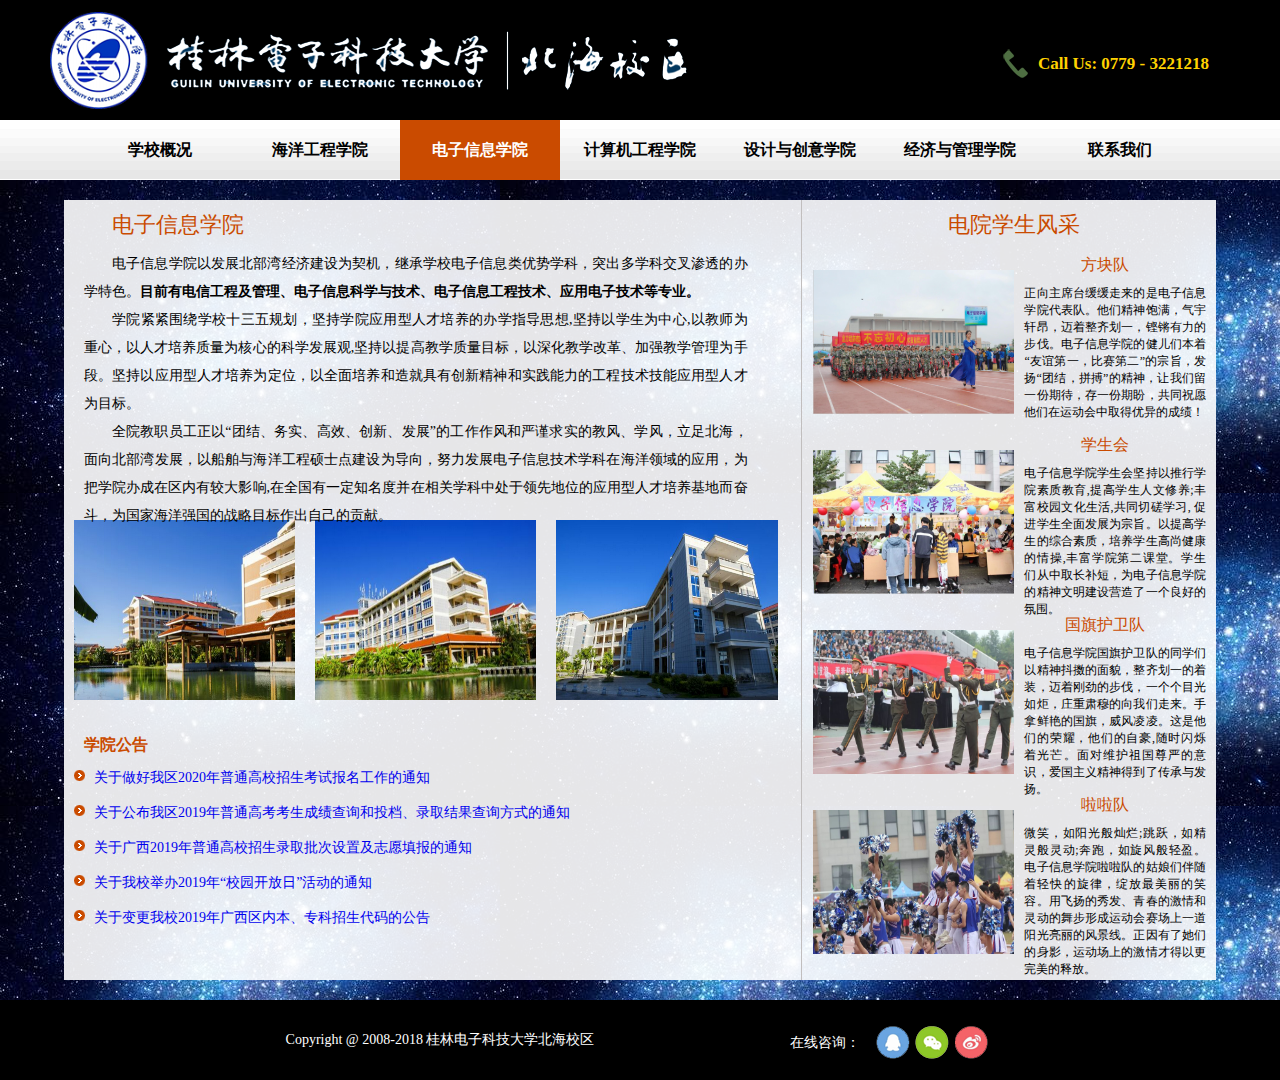
<file: two.html>
<!doctype html>
<html>
<head>
<meta charset="utf-8">
<title>桂电北海校区校园网</title>
<link rel="stylesheet" type="text/css" href="style.css">
</head>

<body>
<!--顶部区域-->
<header>
  <div class="top-row">
    <div class="main">
      <div class="wrapper"> 
        <!--logo-->
        <div class="logo1"></div>
        <div class="logo2"></div>
        <!--背景切换按钮-->
        <div class="call"><img src="contacts01.png" alt=""> <span>Call Us:  0779 - 3221218</span> </div>
      </div>
    </div>
  </div>
  <div class="clear"></div>
  <!--导航菜单区域-->
  <div class="menu-row">
    <div class="menu-border">
      <div class="mains">
        <nav>
          <ul class="menu">
            <a href="index.html">
            <li>学校概况</li>
            </a> <a href="one.html">
            <li>海洋工程学院</li>
            </a> <a href="two.html" class="active">
            <li>电子信息学院</li>
            </a> <a href="three.html">
            <li>计算机工程学院</li>
            </a> <a href="four.html">
            <li>设计与创意学院</li>
            </a> <a href="five.html">
            <li>经济与管理学院</li>
            </a> <a href="contacts.html">
            <li class="last">联系我们</li>
            </a>
          </ul>
        </nav>
      </div>
    </div>
  </div>
</header>
<!--内容-->
<div class="content">
  <div class="main"> 
    <!--左边-->
    <div class="left-content">
      <div class="top-content">
        <div class="title1">电子信息学院</div>
        <div class="introduce"> 电子信息学院以发展北部湾经济建设为契机，继承学校电子信息类优势学科，突出多学科交叉渗透的办学特色。<b>目前有电信工程及管理、电子信息科学与技术、电子信息工程技术、应用电子技术等专业。</b><br/>
          <p>学院紧紧围绕学校十三五规划，坚持学院应用型人才培养的办学指导思想,坚持以学生为中心,以教师为重心，以人才培养质量为核心的科学发展观,坚持以提高教学质量目标，以深化教学改革、加强教学管理为手段。坚持以应用型人才培养为定位，以全面培养和造就具有创新精神和实践能力的工程技术技能应用型人才为目标。</p>
          <p>全院教职员工正以“团结、务实、高效、创新、发展”的工作作风和严谨求实的教风、学风，立足北海，面向北部湾发展，以船舶与海洋工程硕士点建设为导向，努力发展电子信息技术学科在海洋领域的应用，为把学院办成在区内有较大影响,在全国有一定知名度并在相关学科中处于领先地位的应用型人才培养基地而奋斗，为国家海洋强国的战略目标作出自己的贡献。</p>
        </div>
        <div class="show">
          <div class="showImg"> <img src="two01.png" width="100%" height="100%"> </div>
          <div class="showImg"> <img src="two02.png" width="100%" height="100%"> </div>
          <div class="showImg"> <img src="two03.png" width="100%" height="100%"> </div>
        </div>
      </div>
      <div class="bottom-content">
        <div class="relative">学院公告</div>
        <div class="news">
          <div class="icon"> <img src="share01.png"> </div>
          <div class="new"> <a href="https://www.guet.edu.cn/zs/info/1057/2206.htm">关于做好我区2020年普通高校招生考试报名工作的通知</a> </div>
        </div>
        <div class="news">
          <div class="icon"> <img src="share01.png"> </div>
          <div class="new"> <a href="https://www.guet.edu.cn/zs/info/1057/2115.htm">关于公布我区2019年普通高考考生成绩查询和投档、录取结果查询方式的通知 </a> </div>
        </div>
        <div class="news">
          <div class="icon"> <img src="share01.png"> </div>
          <div class="new"> <a href="https://www.guet.edu.cn/zs/info/1057/2114.htm">关于广西2019年普通高校招生录取批次设置及志愿填报的通知</a> </div>
        </div>
        <div class="news">
          <div class="icon"> <img src="share01.png"> </div>
          <div class="new"> <a href="https://www.guet.edu.cn/zs/info/1057/2143.htm">关于我校举办2019年“校园开放日”活动的通知</a> </div>
        </div>
        <div class="news">
          <div class="icon"> <img src="share01.png"> </div>
          <div class="new"> <a href="https://www.guet.edu.cn/zs/info/1057/2094.htm">关于变更我校2019年广西区内本、专科招生代码的公告</a> </div>
        </div>
      </div>
    </div>
    <div class="splice"></div>
    <!--右边-->
    <div class="right-content">
      <div class="scenery">电院学生风采</div>
      <div class="items">
        <div class="items-left"> <img src="two04.png" width="100%" height="80%"> </div>
        <div class="items-right">
          <div class="items-title">方块队</div>
          <div class="items-content"> 正向主席台缓缓走来的是电子信息学院代表队。他们精神饱满，气宇轩昂，迈着整齐划一，铿锵有力的步伐。电子信息学院的健儿们本着“友谊第一，比赛第二”的宗旨，发扬“团结，拼搏”的精神，让我们留一份期待，存一份期盼，共同祝愿他们在运动会中取得优异的成绩！ </div>
        </div>
      </div>
      <div class="items">
        <div class="items-left"> <img src="two05.png" width="100%" height="80%"> </div>
        <div class="items-right">
          <div class="items-title">学生会</div>
          <div class="items-content"> 电子信息学院学生会坚持以推行学院素质教育,提高学生人文修养;丰富校园文化生活,共同切磋学习, 促进学生全面发展为宗旨。以提高学生的综合素质，培养学生高尚健康的情操,丰富学院第二课堂。学生们从中取长补短，为电子信息学院的精神文明建设营造了一个良好的氛围。 </div>
        </div>
      </div>
      <div class="items">
        <div class="items-left"> <img src="two06.png" width="100%" height="80%"> </div>
        <div class="items-right">
          <div class="items-title">国旗护卫队</div>
          <div class="items-content"> 电子信息学院国旗护卫队的同学们以精神抖擞的面貌，整齐划一的着装，迈着刚劲的步伐，一个个目光如炬，庄重肃穆的向我们走来。手拿鲜艳的国旗，威风凌凌。这是他们的荣耀，他们的自豪,随时闪烁着光芒。面对维护祖国尊严的意识，爱国主义精神得到了传承与发扬。 </div>
        </div>
      </div>
      <div class="items">
        <div class="items-left"> <img src="two07.png" width="100%" height="80%"> </div>
        <div class="items-right">
          <div class="items-title">啦啦队</div>
          <div class="items-content"> 微笑，如阳光般灿烂;跳跃，如精灵般灵动;奔跑，如旋风般轻盈。电子信息学院啦啦队的姑娘们伴随着轻快的旋律，绽放最美丽的笑容。用飞扬的秀发、青春的激情和灵动的舞步形成运动会赛场上一道阳光亮丽的风景线。正因有了她们的身影，运动场上的激情才得以更完美的释放。 </div>
        </div>
      </div>
    </div>
  </div>
</div>
<div class="clear"></div>
<!--footer-->
<footer>
  <div class="main">
    <div class="copy">Copyright @ 2008-2018 桂林电子科技大学北海校区</div>
    <div class="contact">
      <ul class="list-services">
        <li>在线咨询：</li>
        <li><a class="tooltips" target="_blank" title="facebook" href="http://wpa.qq.com/msgrd?v=3&uin=2759412263&site=qq&menu=yes"></a></li>
        <li class="item-1"><a class="tooltips" target="_blank" title="twitter" href="http://wpa.qq.com/msgrd?v=3&uin=2759412263&site=qq&menu=yes"></a></li>
        <li class="item-2"><a class="tooltips" target="_blank" title="linkedin" href="http://wpa.qq.com/msgrd?v=3&uin=2759412263&site=qq&menu=yes"></a></li>
      </ul>
    </div>
  </div>
</footer>
</body>
</html>
</file>
<file: style.css>
@charset "utf-8";
/* CSS Document */
* {
	margin: 0;
	padding: 0;
}
a {
	text-decoration: none;
}
ul li {
	list-style: none;
}
.clear {
	clear: both;
}
/*header样式*/
.main {
	width: 100%;
	height: 120px;
	padding: 0;
	margin: 0 auto;
}
.top-row {
	width: 100%;
	height: 120px;
	background-color: #000;
}
.wrapper {
	width: 1180px;
	height: 100px;
	margin: 0 auto;
	padding-top: 10px;
}
.logo1 {
	width: 100px;
	height: 100px;
	background-image: url(css01.png);
	background-repeat: no-repeat;
	background-position: right center;
	margin-top: 0px;
	float: left;
}
.logo2 {
	width: 550px;
	height: 100px;
	background-image: url(css02.png);
	background-repeat: no-repeat;
	background-position: right center;
	margin-top: 0px;
	float: left;
}
.title {
	height: 100px;
	color: #fff;
	float: left;
	margin-top: 10px;
	text-align: center;
	font-family: "隶书";
}
.call {
	width: 250px;
	height: 60px;
	text-align: center;
	line-height: 60px;
	float: right;
}
.call span {
	color: #FFD200;
	display: inline-block;
	font-size: 17px;
	text-shadow: 0 2px 0 #000000;
	margin-top: 24px;
	font-weight: bold;
}
.call img {
	top: 10px;
	padding-right: 3px;
	position: relative;
}
/*导航菜单区域样式*/
.menu-row {
	width: 100%;
	height: 59px;
	border-bottom: 1px solid #fff;
	background: url(css03.gif);
}
.menu-border {
	width: 100%;
	height: 60px;
}
.mains {
	width: 1120px;
	height: 60px;
	margin: 0 auto;
}
.menu li {
	display: block;
	float: left;
	width: 160px;
	height: 60px;
	line-height: 60px;
	text-align: center;
	font-size: 16px;
	font-family: Baskerville, Palatino Linotype, Palatino, Century Schoolbook L, Times New Roman, serif;
	font-weight: bold;
}
.menu a {
	color: #000;
}
.menu a.active li {
	background: #ca4b00;
	color: #fff;
	font-weight: bold;
	width: 160px;
	height: 55px;
	border-bottom: 1px solid #ca4b00;
	padding-bottom: 4px;
}
.menu a li:hover {
	background: #ca4b00;
	color: #fff;
	font-weight: bold;
	width: 160px;
	height: 56px;
	padding-bottom: 4px;
}
/*content样式*/
.content {
	width: 100%;
	height: 800px;
	background: url(css04.jpg);
	padding-top: 20px;
}
.content div.main {
	width: 90%;
	height: 780px;
	background: url(css05.png) left top repeat;
	z-index: 1;
	margin: 0 auto;
	position: relative;
}
.top {
	width: 100%;
	height: 450px;
	float: left;
}
.content div.main .slider {
	width: 650px;
	height: 400px;
	margin-left: 20px;
	padding-top: 20px;
	overflow: hidden;
	float: left;
	cursor: pointer;
}
.pags {
	position: absolute;
	top: 376px;
	left: 310px;
	z-index: 99;
}
.pags li {
	float: left;
	padding-right: 4px;
}
.pags li a {
	display: block;
	width: 23px;
	height: 23px;
	text-indent: -9999px;
	background: url(css06.png) right top no-repeat;
	cursor: pointer;
}
.pags li a:hover, .pags li.current a {
	background-position: left top;
}
.pags li.current a {
	cursor: default;
}
.read {
	width: 300px;
	height: 410px;
	float: right;
	margin-right: 100px;
	margin-top: 20px;
}
.read p {
	display: block;
	font-size: 14px;
	text-align: justify;
	margin-top: 90px;
	line-height: 24px;
}
.title {
	width: 459px;
	display: block;
	font-size: 38px;
	line-height: 2em;
}
.title strong {
	display: inline-block;
	line-height: 2em;
	color: #d66901;
}
.title em {
	display: inline-block;
	line-height: 2em;
	font-style: normal;
	color: #242424;
}
.button-1 {
	display: inline-block;
	padding: 0px 18px 2px;
	font-family: 'Adamina', serif;
	font-size: 21px;
	line-height: 1.7em;
	color: #ca4b00;
	border: 1px solid #fff;
	background: url(css03.gif) 0 0 repeat-x #e6e6e6;
	box-shadow: 0px 2px 3px #888;
	-moz-box-shadow: 0px 2px 3px #888;
	-webkit-box-shadow: 0px 2px 3px #888;
	margin: 0 0 3px 3px;
	cursor: pointer;
	float: left;
	margin-top: 40px;
	margin-left: 80px;
}
.button-1:hover {
	background: #e6e6e6;
}
.bottom {
	width: 90%;
	height: 330px;
	margin: 0 auto;
}
.food {
	width: 30.3%;
	height: 330px;
	float: left;
	margin-left: 1.5%;
	margin-right: 1.5%;
}
.img {
	width: 100%;
	height: 280px;
}
.name {
	text-align: center;
	line-height: 50px;
	font-size: 18px;
	font-weight: bold;
	color: #ca4b00;
}
/*footer样式*/
footer {
	width: 100%;
	height: 80px;
	background: #000;
	position: relative;
}
footer div.main {
	width: 800px;
	height: 80px;
	margin: 0 auto;
}
footer div.main div.copy {
	width: 400px;
	height: 30px;
	font-size: 14px;
	color: #fff;
	line-height: 30px;
	text-align: center;
	position: absolute;
	top: 25px;
}
footer div.main div.contact {
	width: 240px;
	height: 40px;
	color: #fff;
	float: right;
	position: absolute;
	top: 25px;
	right: 250px;
}
.list-services li {
	height: 35px;
	float: left;
	padding: 0 5px 0 0;
	font-family: 'Adamina', serif;
	font-size: 14px;
	line-height: 35px;
	color: #fff;
	display: block;
}
.list-services li:first-child {
	padding-right: 15px;
}
.list-services li a {
	display: block;
	width: 35px;
	height: 35px;
	text-indent: -9999px;
	background: url(css07.png) 0 0 no-repeat;
}
.list-services li.item-1 a {
	background-position: -40px 0;
}
.list-services li.item-2 a {
	background-position: -80px 0;
}
/*contacts页面单独样式区域*/
/*表单内容样式*/
.left {
	width: 70%;
	height: 780px;
	margin: 0 auto;
}
.form {
	width: 100%;
	height: 500px;
	margin: 0 auto;
	position: relative;
}
.form h3 {
	display: block;
	padding: 40px 0px 20px 0px;
	font-size: 28px;
}
.p3 form {
	width: 100%;
	height: 400px;
}
input {
	width: 800px;
	height: 30px;
}
label {
	display: block;
}
.text-form {
	display: block;
	font-size: 16px;
	line-height: 2em;
	width: 500px;
	color: #4c4c4c;
	font-family: Arial, Helvetica, sans-serif;
	font-weight: bold;
}
textarea {
	width: 800px;
	height: 150px;
}
.buttons {
	position: absolute;
	right: 0px;
}
.button-2 {
	display: inline-block;
	padding: 0px 17px 3px;
	font-family: 'Adamina', serif;
	font-size: 21px;
	line-height: 1.7em;
	color: #fff;
	background: url(css08.gif) 0 0 repeat-x #010101;
	box-shadow: 0px 2px 3px #888;
	-moz-box-shadow: 0px 2px 3px #888;
	-webkit-box-shadow: 0px 2px 3px #888;
	margin: 0 0 3px 3px;
	margin-top: 20px;
	margin-right: 50px;
}
.button-2:hover {
	background: #000;
}
.method {
	width: 100%;
	height: 250px;
	margin-top: 120px;
}
.dark {
	width: 350px;
	height: 20px;
	margin-bottom: 5px;
	font-size: 14px;
	font-family: Gotham, Helvetica Neue, Helvetica, Arial, " sans-serif";
	font-weight: bold;
}
.dark .img {
	position: relative;
	top: 3px;
}
.dark span:nth-of-type(2) {
	padding-left: 10px;
	line-height: 20px;
}
.introduce {
	text-indent: 2em;
	font-size: 14px;
	text-align: justify;
	line-height: 2em;
}
/*中间分割线*/
.splice {
	width: 1px;
	height: 780px;
	background-color: rgba(193,190,190,1.00);
	float: left;
}
.left-content {
	width: 64%;
	height: 780px;
	float: left;
}
.right-content {
	width: 35%;
	height: 780px;
	float: right;
}
.top-content {
	width: 100%;
	height: 530px;
}
.bottom-content {
	width: 100%;
	height: 250px;
}
.top-content .title1 {
	width: 90%;
	height: 50px;
	color: #ca4b00;
	text-align: left;
	font-size: 22px;
	line-height: 50px;
	padding-left: 20px;
	position: relative;
	left: 28px;
}
.top-content .introduce {
	width: 90%;
	height: 260px;
	padding-left: 20px;
	padding-right: 20px;
}
.top-content .show {
	width: 100%;
	height: 220px;
}
.showImg {
	width: 30%;
	height: 180px;
	float: left;
	margin: 10px 10px;
}
.bottom-content .title1 {
	width: 90%;
	height: 50px;
	color: #ca4b00;
	text-align: left;
	font-size: 22px;
	line-height: 50px;
	padding-left: 20px;
}
.brand, .scenery {
	width: 100%;
	height: 50px;
	font-size: 22px;
	color: #ca4b00;
	text-align: center;
	line-height: 50px;
}
.items {
	width: 100%;
	height: 230px;
	margin-bottom: 20px;
}
.items-img {
	width: 60%;
	height: 80%;
	margin: 10px auto;
}
.items-name {
	width: 100%;
	height: 40px;
	text-align: center;
	line-height: 40px;
	font-size: 14px;
}
.relative {
	width: 90%;
	height: 30px;
	line-height: 30px;
	padding-left: 20px;
	font-size: 16px;
	color: #ca4b00;
	font-weight: bold;
}
.news {
	width: 90%;
	height: 35px;
}
.icon {
	display: block;
	width: 30px;
	height: 20px;
	float: left;
	text-align: center;
	padding-top: 7px;
}
.new {
	width: 90%;
	height: 35px;
	float: left;
	font-size: 14px;
	line-height: 35px;
}
.right-content .items {
	width: 100%;
	height: 180px;
	margin-bottom: 0px;
}
.items-left, .items-right {
	width: 50%;
	height: 180px;
	float: left;
}
.items-title {
	width: 90%;
	height: 30px;
	font-size: 16px;
	color: #ca4b00;
	line-height: 30px;
	text-align: center;
}
.items-content {
	font-size: 12px;
	text-align: justify;
	padding-left: 10px;
	padding-right: 10px;
	padding-top: 5px;
}
.items-left img {
	display: block;
	padding-top: 20px;
}
</file>
